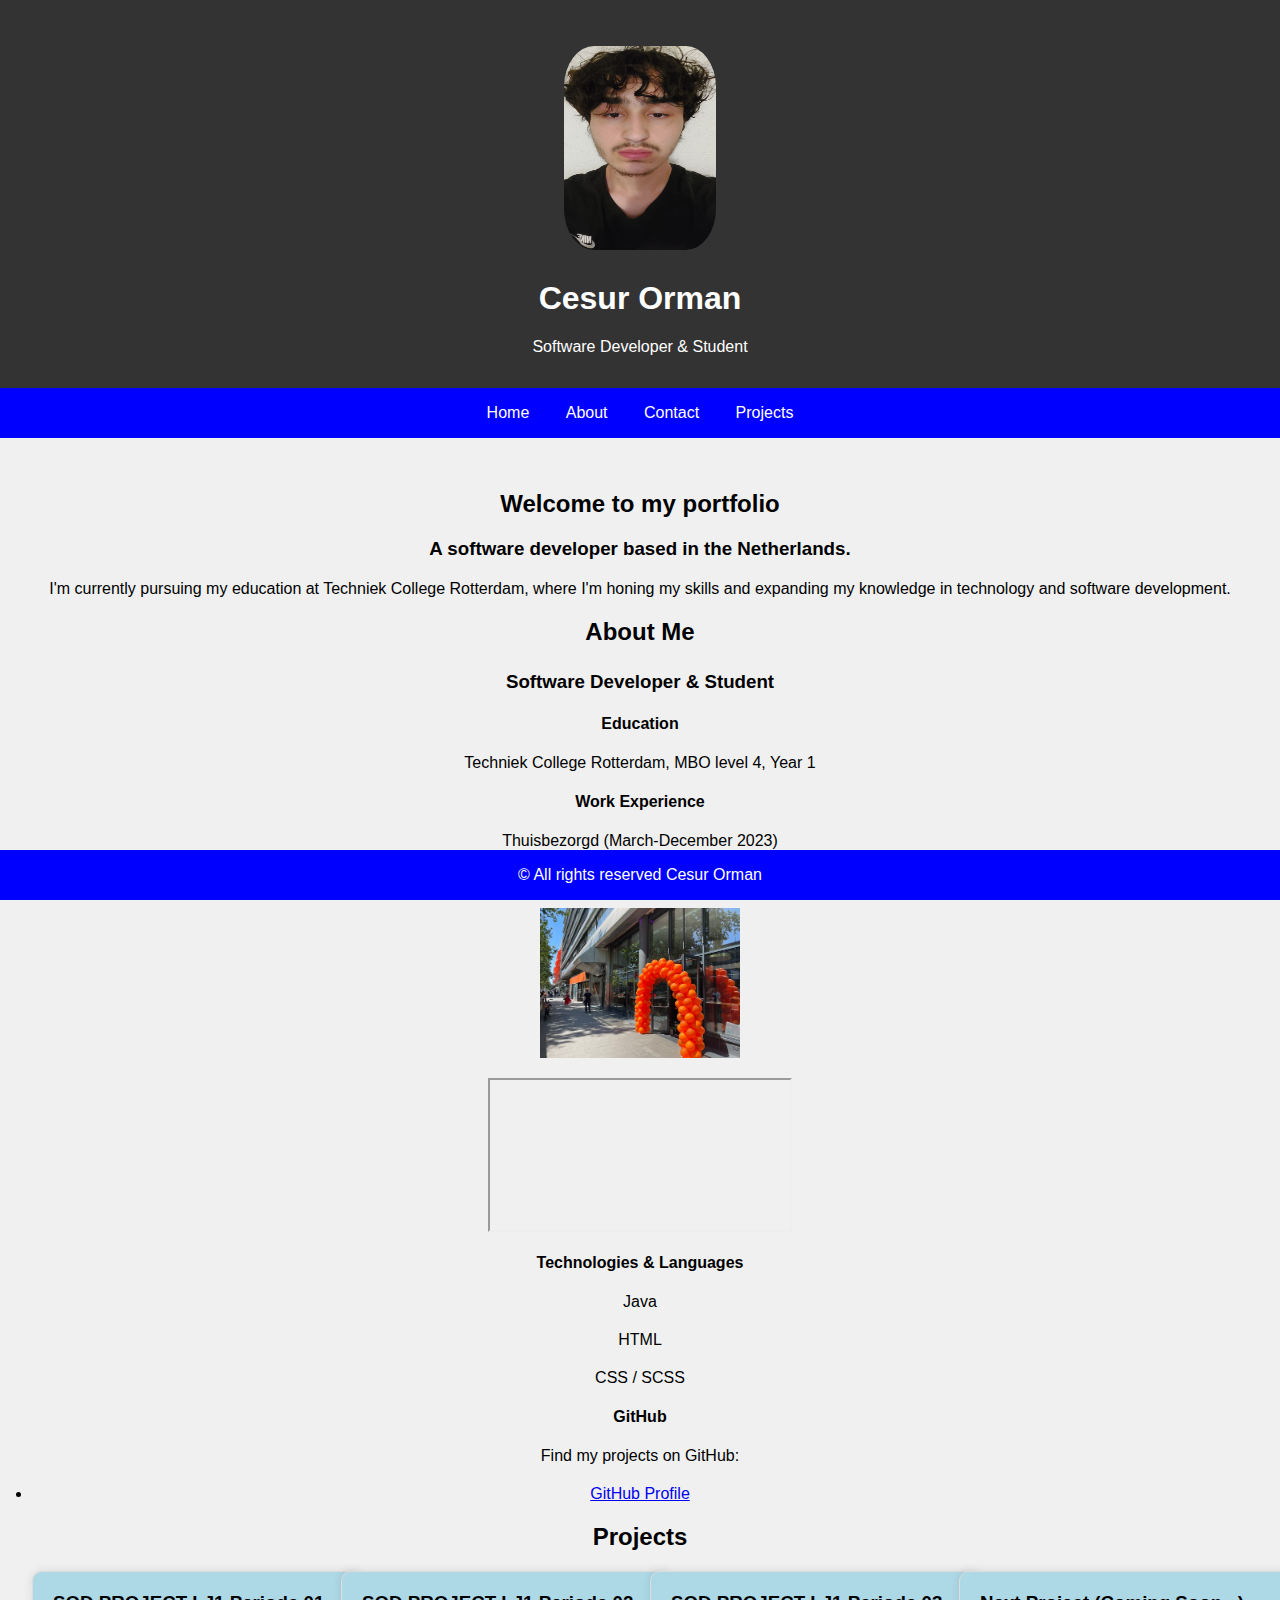
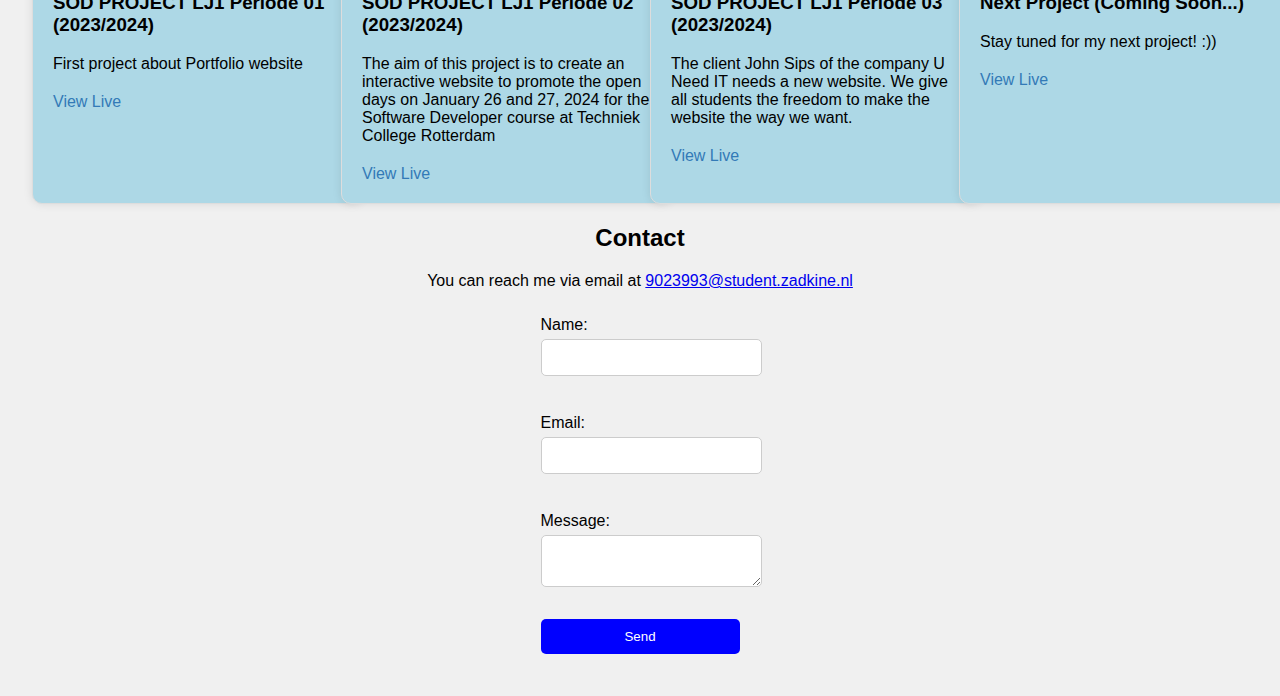
<file: index.html>
<!DOCTYPE html>
<html lang="en">
<head>
    <meta charset="UTF-8">
    <meta name="description" content="Cesur Orman's portfolio website showcasing projects and contact information.">
    <meta name="keywords" content="Cesur Orman, portfolio, software developer, Netherlands, projects, contact">
    <meta name="author" content="Cesur Orman">
    <meta name="viewport" content="width=device-width, initial-scale=1.0">
    <meta name="robots" content="index, follow">
    <meta name="googlebot" content="index, follow">
    <meta name="bingbot" content="index, follow">
    <title>Cesur Orman - Portfolio</title>
    <link rel="stylesheet" href="style.css" />
    <link rel="canonical" href="https://example.com" />
</head>
<body>
    <header>
        <img src="Profile.jpg" alt="Cesur Orman" class="profile-photo">
        <h1>Cesur Orman</h1>
        <p>Software Developer & Student</p>
    </header>
    <nav>
        <a href="#home">Home</a>
        <a href="#about">About</a>
        <a href="#contact">Contact</a>
        <a href="#projects">Projects</a>
    </nav>
    <main>
        <section id="home" class="home">
            <h2>Welcome to my portfolio</h2>
            <h3>A software developer based in the Netherlands.</h3>
            <p>I'm currently pursuing my education at Techniek College Rotterdam, where I'm honing my skills and expanding my knowledge in technology and software development.</p>
        </section>
        <section id="about" class="about">
            <h2>About Me</h2>
            <h3>Software Developer & Student</h3>
            <h4>Education</h4>
            <p>Techniek College Rotterdam, MBO level 4, Year 1</p>
            <h4>Work Experience</h4>
            <p>Thuisbezorgd (March-December 2023)</p>
            <p>Developed skills in teamwork, time management, and problem-solving in a professional environment</p>
            <div class="workplace-container">
                <img src="Thuisbezorgd.jpg" alt="Thuisbezorgd workplace in Rotterdam" class="workplace-photo">
                <iframe src="https://www.google.com/maps/embed?pb=!1m18!1m12!1m3!1d2460.8843667578594!2d4.476743576495941!3d51.91782077190944!2m3!1f0!2f0!3f0!3m2!1i1024!2i768!4f13.1!3m3!1m2!1s0x47c43374bf6279af%3A0x72d8fae70c8de17a!2sThuisbezorgd%20Scoober%20Hub%20Rotterdam!5e0!3m2!1snl!2snl!4v1718125340741!5m2!1snl!2snl" class="workplace-iframe"></iframe>
            </div>

            
            <h4>Technologies & Languages</h4>
            <p>
                <p>Java</p>
                <p>HTML</p>
                <p>CSS / SCSS</p>
            </p>

            
            <h4>GitHub</h4>
            <p>Find my projects on GitHub:</p>
            <p>
                <li><a href="https://github.com/Joebidenlover1/Front-devlopment" target="_blank">GitHub Profile</a></li>
        
            </p>
        </section>
        <section id="projects" class="projects">
            <h2>Projects</h2>
            <div class="project-container">
                <article class="project">
                    <h3>SOD PROJECT LJ1 Periode 01 (2023/2024)</h3>
                    <p>First project about Portfolio website</p>
                    <a href="home.html" target="_blank">View Live</a>
                </article>
                <article class="project">
                    <h3>SOD PROJECT LJ1 Periode 02 (2023/2024)</h3>
                    <p>The aim of this project is to create an interactive website to promote the open days on January 26 and 27, 2024 for the Software Developer course at Techniek College Rotterdam</p>
                    <a href="aanmelden.html" target="_blank">View Live</a>
                </article>
                <article class="project">
                    <h3>SOD PROJECT LJ1 Periode 03 (2023/2024)</h3>
                    <p>The client John Sips of the company U Need IT needs a new website. We give all students the freedom to make the website the way we want.</p>
                    <a href="home.php" target="_blank">View Live</a>
                </article>
                <article class="project">
                    <h3>Next Project (Coming Soon...)</h3>
                    <p>Stay tuned for my next project! :))</p>
                    <a href="#" target="_blank">View Live</a>
                </article>
            </div>
        </section>
        <section id="contact" class="contact">
            <h2>Contact</h2>
            <p>You can reach me via email at <a href="mailto:9023993@student.zadkine.nl">9023993@student.zadkine.nl</a></p>
            <form id="contact-form">
                <label for="name">Name:</label>
                <input type="text" id="name" name="name"><br><br>
                <label for="email">Email:</label>
                <input type="email" id="email" name="email"><br><br>
                <label for="message">Message:</label>
                <textarea id="message" name="message"></textarea><br><br>
                <input type="submit" value="Send">
            </form>
        </section>
    </main>
    <footer>
        &copy; All rights reserved Cesur Orman
    </footer>
</body>
</html>
</file>
<file: style.css>
body {
  background-color: #f0f0f0;
  font-family: Arial, sans-serif;
  margin: 0;
  padding: 0;
  overflow-y: scroll;
}

header {
  background-color: #333;
  color: #fff;
  padding: 1rem 0;
  text-align: center;
}

.profile-photo {
  width: 152px;
  height: 204px;
  border-radius: 20%;
  margin: 30px auto;
  display: block;
}

.workplace-photo {
  width: 200px;
  height: auto;
  margin-top: 20px;
  margin-left: auto;
  margin-right: auto;
}

nav {
  background-color: #0000FF;
  padding: 0.5rem 0;
  text-align: center;
}
nav a {
  color: #fff;
  text-decoration: none;
  margin: 0 1rem;
}
nav a:focus, nav a:hover {
  color: #FFD700;
}

main {
  padding: 2rem;
}
main .home {
  text-align: center;
}
main .home h2, main .home h3, main .home p {
  margin-bottom: 20px;
}
main .about {
  text-align: center;
}
main .about h2 {
  margin-bottom: 25px;
}
main .about h3, main .about p {
  margin-bottom: 20px;
}
main .workplace-container .workplace-photo, main .workplace-container .workplace-iframe {
  display: block;
  margin: 20px auto;
  max-width: 100%;
}
main .contact {
  text-align: center;
}
main .contact form {
  display: inline-block;
  text-align: left;
}
main .contact form label {
  display: block;
  margin: 10px 0 5px;
}
main .contact form input, main .contact form textarea {
  width: 100%;
  padding: 10px;
  margin-bottom: 10px;
  border: 1px solid #ccc;
  border-radius: 5px;
}
main .contact form input:focus, main .contact form textarea:focus {
  outline: 2px solid #0000FF;
}
main .contact form input[type=submit] {
  background-color: #0000FF;
  color: #fff;
  border: none;
  cursor: pointer;
}
main .contact form input[type=submit]:hover {
  background-color: #000080;
}
main .projects h2 {
  text-align: center;
  margin-bottom: 20px;
}
main .projects .project-container {
  display: grid;
  grid-template-columns: repeat(auto-fit, minmax(200px, 1fr));
  gap: 20px;
}
main .projects .project-container .project {
  background-color: #ADD8E6;
  padding: 20px;
  border: 1px solid #ddd;
  border-radius: 10px;
  box-shadow: 0 0 10px rgba(0, 0, 0, 0.1);
  text-align: left;
  width: 100%;
  max-width: 300px;
}
main .projects .project-container .project h3 {
  margin-top: 0;
}
main .projects .project-container .project p {
  margin-bottom: 20px;
}
main .projects .project-container .project a {
  text-decoration: none;
  color: #337ab7;
}
main .projects .project-container .project a:hover {
  color: #23527c;
}

footer {
  background-color: #0000FF;
  color: #fff;
  padding: 1rem 0;
  text-align: center;
  position: fixed;
  bottom: 0;
  width: 100%;
}

/* Telefoon (iPhone 12 Pro Max) */
@media screen and (max-width: 428px) {
  .profile-photo {
    width: 100px;
    height: 134px;
    margin: 20px auto;
  }
  .project-container {
    grid-template-columns: repeat(auto-fit, minmax(150px, 1fr));
  }
}
/* Computer (MacBook Pro 15-inch) */
@media screen and (min-width: 1440px) {
  footer {
    position: relative;
    bottom: auto;
    width: auto;
  }
}
/* Tablet (iPad Pro 12.9-inch) */
@media screen and (min-width: 1024px) and (max-width: 1366px) {
  nav {
    padding: 1rem 0;
  }
}/*# sourceMappingURL=style.css.map */
</file>
